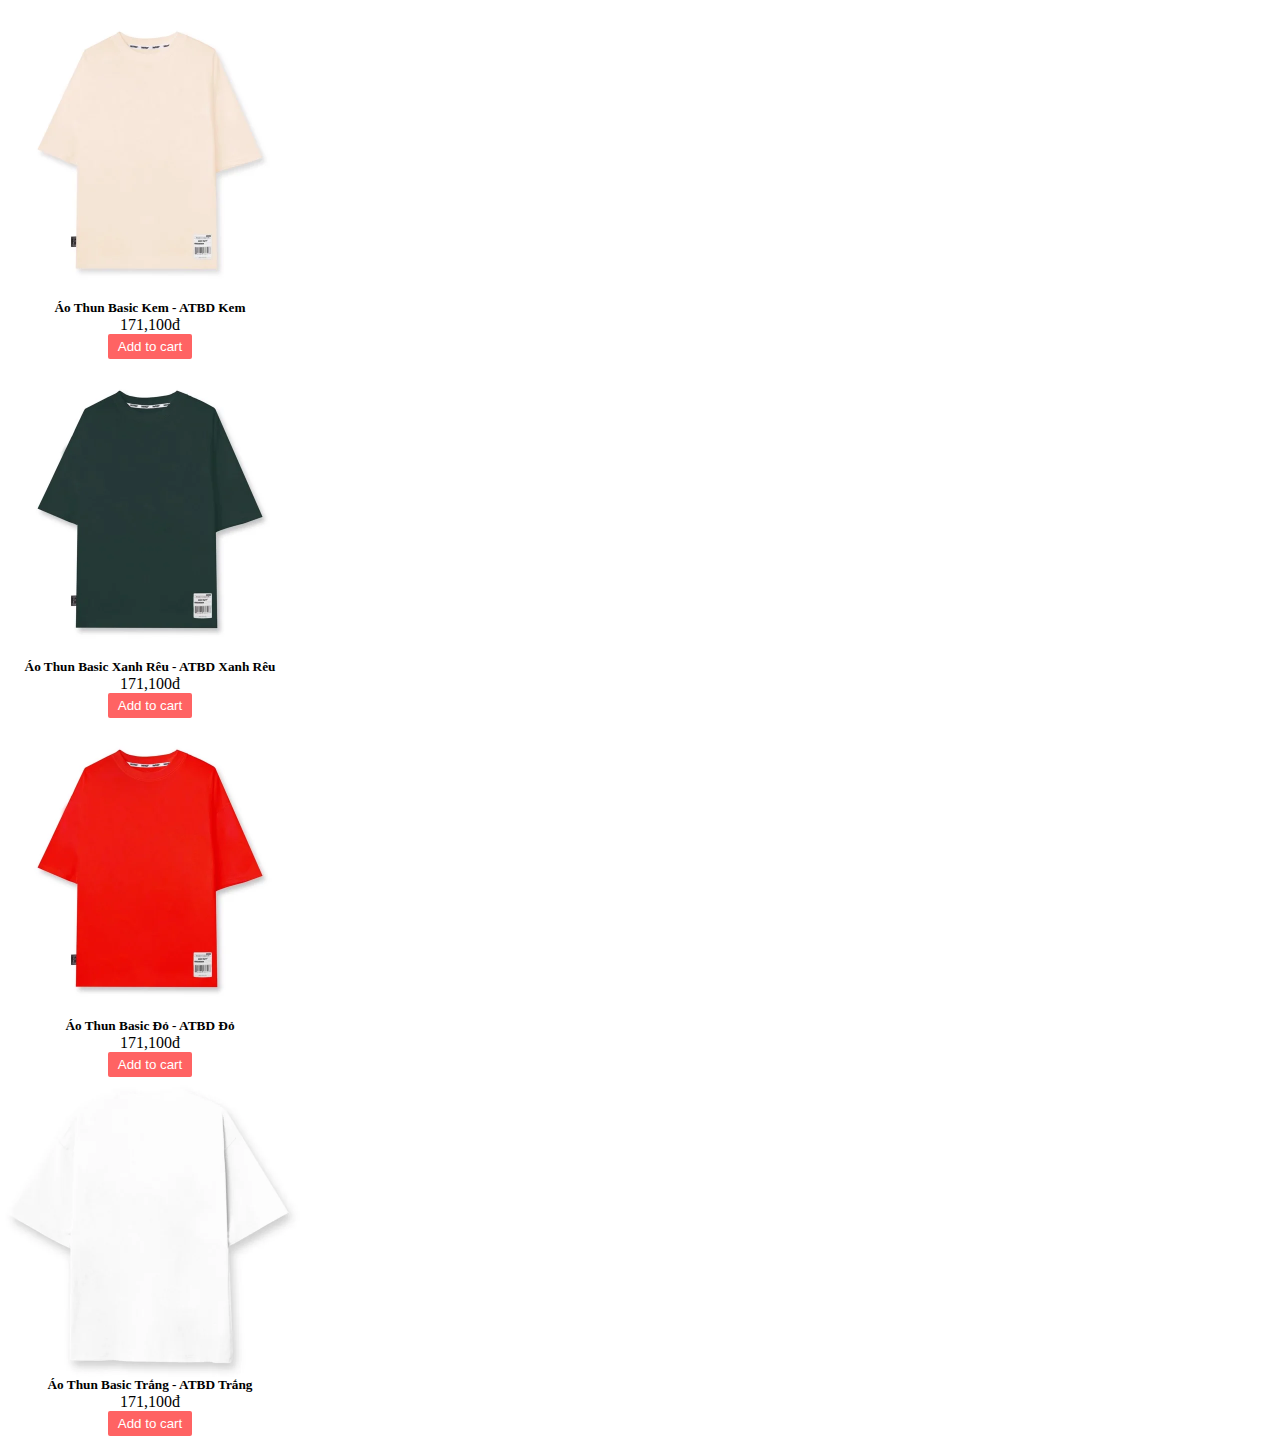
<file: index.html>
<!DOCTYPE html>
<html lang="en">

<head>
    <meta charset="UTF-8">
    <meta http-equiv="X-UA-Compatible" content="IE=edge">
    <meta name="viewport" content="width=device-width, initial-scale=1.0">
    <title>Lesson6</title>
    <!-- FontAwesome -->
    <link rel="stylesheet" href="https://pro.fontawesome.com/releases/v5.10.0/css/all.css"
        integrity="sha384-AYmEC3Yw5cVb3ZcuHtOA93w35dYTsvhLPVnYs9eStHfGJvOvKxVfELGroGkvsg+p" crossorigin="anonymous" />
    <!-- Bootstrap -->
    <link href="https://cdn.jsdelivr.net/npm/bootstrap@5.1.3/dist/css/bootstrap.min.css" rel="stylesheet"
        integrity="sha384-1BmE4kWBq78iYhFldvKuhfTAU6auU8tT94WrHftjDbrCEXSU1oBoqyl2QvZ6jIW3" crossorigin="anonymous">
    <link rel="stylesheet" href="style.css">
</head>

<body>

    <div class="cart-container">
        <div class="cart"></div>
    </div>

    <div class="container">
        <div class="row pt-4">
            <div class="d-flex justify-content-end">
                <div class="cart-icon-wrapper">
                    <p class="cart-number">0</p>
                    <i class="far fa-shopping-cart fa-2x"></i>
                </div>
            </div>
        </div>

        <div class="row pt-4 app-product"></div>

    </div>

    <script src="app.js"></script>
</body>

</html>
</file>
<file: style.css>
* {
  margin: 0;
  padding: 0;
  box-sizing: border-box;
}
a {
  color: #000;
}
/* Cart  */
.cart-icon-wrapper {
  cursor: pointer;
  position: relative;
}
.cart-number {
  width: 24px;
  height: 24px;
  position: absolute;
  right: -15px;
  top: -10px;
  background: #ff1700;
  color: #fff;
  text-align: center;
  border-radius: 50%;
}

/* Product  */
.product {
  width: 100%;
  max-width: 300px;
  text-align: center;
  display: flex;
  flex-direction: column;
  justify-content: space-between;
  align-items: center;
}
.product-button {
  border: none;
  border-radius: 2px;
  padding: 5px 10px;
  background: #ff6363;
  color: white;
}

/* Cart modal */
.cart-container {
  display: none;
  position: fixed;
  width: 100%;
  height: 100%;
  background: rgba(0, 0, 0, 0.4);
  z-index: 1000;
}
.cart {
  width: 90%;
  max-width: 400px;
  height: 100%;
  background: white;
  float: right;
  border-top-left-radius: 10px;
  border-bottom-left-radius: 10px;
  z-index: 10000;
  overflow: auto;
  transform: translateX(100%);
  transition: 0.4s transform;
}
.cart-product {
  display: flex;
  justify-content: space-between;
  align-items: center;
  margin-top: 20px;
}
.cart-product-preview {
  width: 30%;
}
.cart-product-body {
  width: 70%;
  display: flex;
  flex-direction: column;
  justify-content: center;
}
.cart-product-price {
  margin-bottom: 0;
}
</file>
